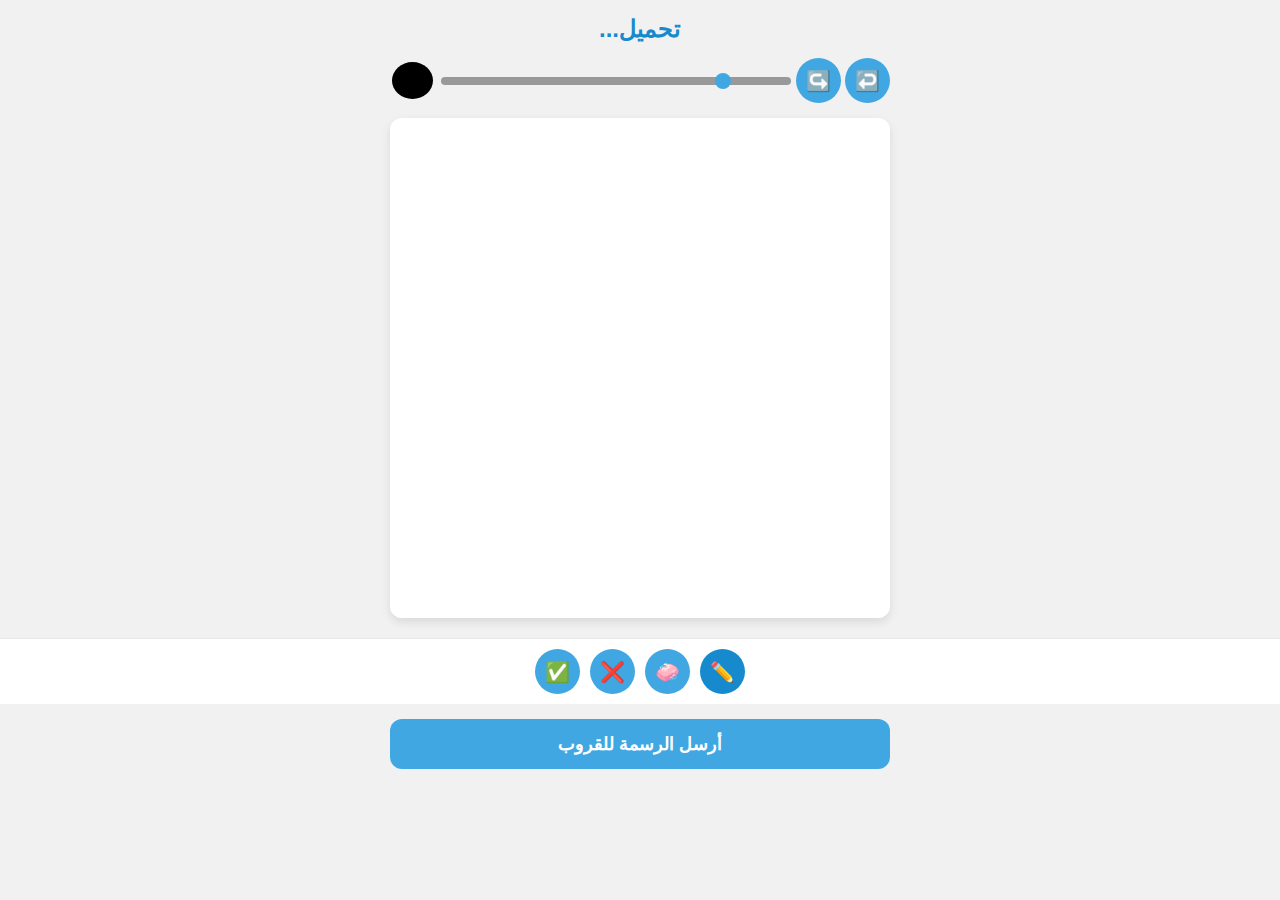
<file: draw.html>
<!DOCTYPE html>
<html lang="ar" dir="rtl">
<head>
    <meta charset="UTF-8">
    <meta name="viewport" content="width=device-width, initial-scale=1.0">
    <title>خمن الرسمة - ارسم</title>
    <script src="https://telegram.org/js/telegram-web-app.js"></script>
    <style>
        /* CSS لتقليد تصميم DoodleGator (ألوان Telegram Mini App) */
        body {
            font-family: -apple-system, BlinkMacSystemFont, 'Segoe UI', Roboto, Helvetica, Arial, sans-serif;
            margin: 0;
            padding: 0;
            display: flex;
            flex-direction: column;
            align-items: center;
            background-color: var(--tg-theme-bg-color, #f1f1f1);
            color: var(--tg-theme-text-color, #000000);
            min-height: 100vh;
        }

        .header {
            width: 100%;
            text-align: center;
            padding: 15px 0;
        }

        .word-display {
            font-size: 24px;
            font-weight: bold;
            color: var(--tg-theme-link-color, #168acd);
        }

        .canvas-container {
            width: 90%;
            max-width: 500px;
            aspect-ratio: 1 / 1; /* لجعلها مربعة */
            box-shadow: 0 4px 10px rgba(0, 0, 0, 0.1);
            border-radius: 12px;
            overflow: hidden;
            background-color: white;
            margin-bottom: 20px;
        }

        #drawingCanvas {
            width: 100%;
            height: 100%;
            touch-action: none; /* لمنع التمرير أثناء الرسم على الجوال */
        }

        .controls-panel {
            display: flex;
            flex-wrap: wrap;
            justify-content: center;
            gap: 10px;
            padding: 10px;
            background-color: var(--tg-theme-secondary-bg-color, #ffffff);
            width: 100%;
            box-sizing: border-box;
            border-top: 1px solid var(--tg-theme-section-separator-color, #e7e7e7);
        }

        .control-button {
            background-color: var(--tg-theme-button-color, #40a7e3);
            color: var(--tg-theme-button-text-color, #ffffff);
            border: none;
            border-radius: 50%;
            width: 45px;
            height: 45px;
            display: flex;
            align-items: center;
            justify-content: center;
            font-size: 20px;
            cursor: pointer;
            transition: background-color 0.2s;
        }

        .control-button.active {
            background-color: var(--tg-theme-accent-text-color, #168acd);
        }
        
        /* أدوات الخط واللون */
        .settings-row {
            width: 90%;
            max-width: 500px;
            display: flex;
            align-items: center;
            justify-content: space-between;
            padding: 0 0 15px 0;
        }

        #colorPicker {
            -webkit-appearance: none;
            -moz-appearance: none;
            appearance: none;
            width: 45px;
            height: 45px;
            border: none;
            border-radius: 50%;
            cursor: pointer;
            padding: 0;
            overflow: hidden;
            background: transparent;
        }

        #colorPicker::-webkit-color-swatch {
            border: none;
            border-radius: 50%;
        }

        #colorPicker::-moz-color-swatch {
            border: none;
            border-radius: 50%;
        }

        #penSizeSlider {
            width: 70%;
            -webkit-appearance: none;
            height: 8px;
            background: var(--tg-theme-hint-color, #999999);
            border-radius: 4px;
        }

        #penSizeSlider::-webkit-slider-thumb {
            -webkit-appearance: none;
            appearance: none;
            width: 16px;
            height: 16px;
            border-radius: 50%;
            background: var(--tg-theme-button-color, #40a7e3);
            cursor: pointer;
        }
        #confirmButton {
            width: 90%;
            max-width: 500px;
            margin-top: 15px;
            height: 50px;
            border-radius: 12px;
            font-size: 18px;
            font-weight: bold;
        }
    </style>
</head>
<body>
    <div class="header">
        <span class="word-display" id="wordToDraw">تحميل...</span>
    </div>

    <div class="settings-row">
        <button id="undoButton" class="control-button" title="تراجع">↩️</button>
        <button id="redoButton" class="control-button" title="إعادة">↪️</button>
        <input type="range" id="penSizeSlider" min="2" max="30" value="7">
        <input type="color" id="colorPicker" value="#000000" title="لون">
    </div>

    <div class="canvas-container">
        <canvas id="drawingCanvas"></canvas>
    </div>

    <div class="controls-panel">
        <button id="penButton" class="control-button active" title="قلم">✏️</button>
        <button id="eraserButton" class="control-button" title="ممحاة">🧼</button>
        <button id="clearButton" class="control-button" title="مسح اللوحة">❌</button>
        <button id="sendDrawingButton" class="control-button" title="أكيد، أرسل!">✅</button>
    </div>
    
    <button id="confirmButton" class="control-button" onclick="sendDrawing()">أرسل الرسمة للقروب</button>

    <script>
        const canvas = document.getElementById('drawingCanvas');
        const ctx = canvas.getContext('2d');
        const wordToDrawElement = document.getElementById('wordToDraw');
        const penButton = document.getElementById('penButton');
        const eraserButton = document.getElementById('eraserButton');
        const clearButton = document.getElementById('clearButton');
        const colorPicker = document.getElementById('colorPicker');
        const penSizeSlider = document.getElementById('penSizeSlider');
        const undoButton = document.getElementById('undoButton');
        const redoButton = document.getElementById('redoButton');

        let isDrawing = false;
        let lastX = 0;
        let lastY = 0;
        let history = []; // لسجل التراجع/التقديم
        let historyIndex = -1;
        let isErasing = false;
        let currentSize = parseInt(penSizeSlider.value);
        let currentColor = colorPicker.value;

        // إعدادات البوت والقيم المستلمة
        let chatId = null;
        let userId = null;
        let secretWord = "الكلمة"; // قيمة افتراضية

        // ------------------------------
        // 1. تهيئة البوت وقراءة البيانات
        // ------------------------------

        document.addEventListener('DOMContentLoaded', () => {
            // تهيئة واجهة Web App
            if (window.Telegram && window.Telegram.WebApp) {
                Telegram.WebApp.ready();
                // إخفاء زر Close الافتراضي لكي نستخدم زر التأكيد في الأسفل
                Telegram.WebApp.BackButton.hide();
                Telegram.WebApp.MainButton.hide();

                // قراءة البيانات من URL (التي مررناها كبارامترات)
                const urlParams = new URLSearchParams(window.location.search);
                
                secretWord = urlParams.get('word') || "خطأ: الكلمة مفقودة";
                chatId = urlParams.get('chat_id');
                userId = urlParams.get('user_id');

                wordToDrawElement.textContent = secretWord;
            }

            // لجعل Canvas يملأ مربع الحاوية دائمًا
            const container = document.querySelector('.canvas-container');
            const size = container.offsetWidth;
            canvas.width = size;
            canvas.height = size;
            
            // إعدادات الرسم الأولية
            ctx.lineJoin = 'round';
            ctx.lineCap = 'round';
            ctx.lineWidth = currentSize;
            ctx.strokeStyle = currentColor;
            
            // إضافة خلفية بيضاء لكي يمكن تحويلها لـ PNG بشكل صحيح
            ctx.fillStyle = 'white';
            ctx.fillRect(0, 0, canvas.width, canvas.height);
            saveState(); // حفظ حالة اللوحة الأولية

            // ربط الأحداث
            attachEventListeners();
        });


        // ------------------------------
        // 2. دوال الرسم الأساسية
        // ------------------------------

        function draw(e) {
            if (!isDrawing) return;
            
            // الحصول على إحداثيات اللمس/الماوس بالنسبة للـ Canvas
            const rect = canvas.getBoundingClientRect();
            let clientX, clientY;
            if (e.touches && e.touches.length > 0) {
                clientX = e.touches[0].clientX;
                clientY = e.touches[0].clientY;
            } else {
                clientX = e.clientX;
                clientY = e.clientY;
            }

            const x = (clientX - rect.left) * (canvas.width / rect.width);
            const y = (clientY - rect.top) * (canvas.height / rect.height);
            
            ctx.lineWidth = currentSize;
            ctx.strokeStyle = isErasing ? 'white' : currentColor;
            
            ctx.beginPath();
            ctx.moveTo(lastX, lastY);
            ctx.lineTo(x, y);
            ctx.stroke();

            [lastX, lastY] = [x, y];
        }

        function startDrawing(e) {
            isDrawing = true;
            
            // تحديد نقطة البداية
            const rect = canvas.getBoundingClientRect();
            let clientX, clientY;
            if (e.touches && e.touches.length > 0) {
                clientX = e.touches[0].clientX;
                clientY = e.touches[0].clientY;
            } else {
                clientX = e.clientX;
                clientY = e.clientY;
            }

            const x = (clientX - rect.left) * (canvas.width / rect.width);
            const y = (clientY - rect.top) * (canvas.height / rect.height);
            
            [lastX, lastY] = [x, y];
        }

        function stopDrawing() {
            if (isDrawing) {
                isDrawing = false;
                saveState();
            }
        }

        function attachEventListeners() {
            // Mouse Events
            canvas.addEventListener('mousedown', startDrawing);
            canvas.addEventListener('mousemove', draw);
            canvas.addEventListener('mouseup', stopDrawing);
            canvas.addEventListener('mouseout', stopDrawing);

            // Touch Events (للهواتف)
            canvas.addEventListener('touchstart', (e) => {
                e.preventDefault(); // منع سلوك اللمس الافتراضي (التمرير)
                startDrawing(e);
            });
            canvas.addEventListener('touchmove', (e) => {
                e.preventDefault();
                draw(e);
            });
            canvas.addEventListener('touchend', stopDrawing);

            // تحكم الأدوات
            colorPicker.addEventListener('change', (e) => {
                currentColor = e.target.value;
                if (!isErasing) ctx.strokeStyle = currentColor;
                penButton.classList.add('active');
                eraserButton.classList.remove('active');
                isErasing = false;
            });
            
            penSizeSlider.addEventListener('input', (e) => {
                currentSize = parseInt(e.target.value);
            });

            penButton.addEventListener('click', () => {
                isErasing = false;
                penButton.classList.add('active');
                eraserButton.classList.remove('active');
            });

            eraserButton.addEventListener('click', () => {
                isErasing = true;
                penButton.classList.remove('active');
                eraserButton.classList.add('active');
            });

            clearButton.addEventListener('click', clearCanvas);

            undoButton.addEventListener('click', undo);
            redoButton.addEventListener('click', redo);
        }

        // ------------------------------
        // 3. التراجع والحفظ
        // ------------------------------

        function saveState() {
            // إذا كنا قد تراجعنا، سنحذف أي خطوات لاحقة (Redo history)
            if (historyIndex < history.length - 1) {
                history = history.slice(0, historyIndex + 1);
            }
            
            // نحفظ اللوحة كـ Base64
            const dataURL = canvas.toDataURL();
            history.push(dataURL);
            historyIndex++;
        }

        function restoreState(index) {
            if (index < 0 || index >= history.length) return;
            
            const img = new Image();
            img.onload = () => {
                // نعيد الرسم على لوحة بيضاء أولاً لضمان الوضوح
                ctx.fillStyle = 'white';
                ctx.fillRect(0, 0, canvas.width, canvas.height);
                ctx.drawImage(img, 0, 0, canvas.width, canvas.height);
            };
            img.src = history[index];
            historyIndex = index;
        }

        function undo() {
            if (historyIndex > 0) {
                restoreState(historyIndex - 1);
            }
        }

        function redo() {
            if (historyIndex < history.length - 1) {
                restoreState(historyIndex + 1);
            }
        }

        function clearCanvas() {
            ctx.fillStyle = 'white';
            ctx.fillRect(0, 0, canvas.width, canvas.height);
            saveState();
        }


        // ------------------------------
        // 4. إرسال الرسمة إلى البوت
        // ------------------------------
        
        function sendDrawing() {
            if (!Telegram.WebApp || !Telegram.WebApp.sendData) {
                alert("واجهة تيليجرام غير متاحة أو غير مهيئة بشكل صحيح.");
                return;
            }

            if (!chatId || !userId || secretWord === "خطأ: الكلمة مفقودة") {
                 alert("خطأ في بيانات الجلسة. الرجاء التأكد من فتح الرابط من البوت.");
                 return;
            }

            // تحويل الرسمة إلى Base64
            const drawingDataURL = canvas.toDataURL('image/png');
            
            // تهيئة بيانات JSON
            const data = {
                chat_id: chatId,
                user_id: userId,
                drawing_data: drawingDataURL 
            };
            
            try {
                // إرسال البيانات إلى البوت
                Telegram.WebApp.sendData(JSON.stringify(data));
                
                // إغلاق نافذة الويب (أو رسالة تأكيد)
                alert("تم إرسال الرسمة بنجاح! يمكنك إغلاق النافذة.");
                Telegram.WebApp.close();
            } catch (e) {
                alert("حدث خطأ أثناء إرسال البيانات: " + e.message);
            }
        }
    </script>
</body>
</html>
</file>
